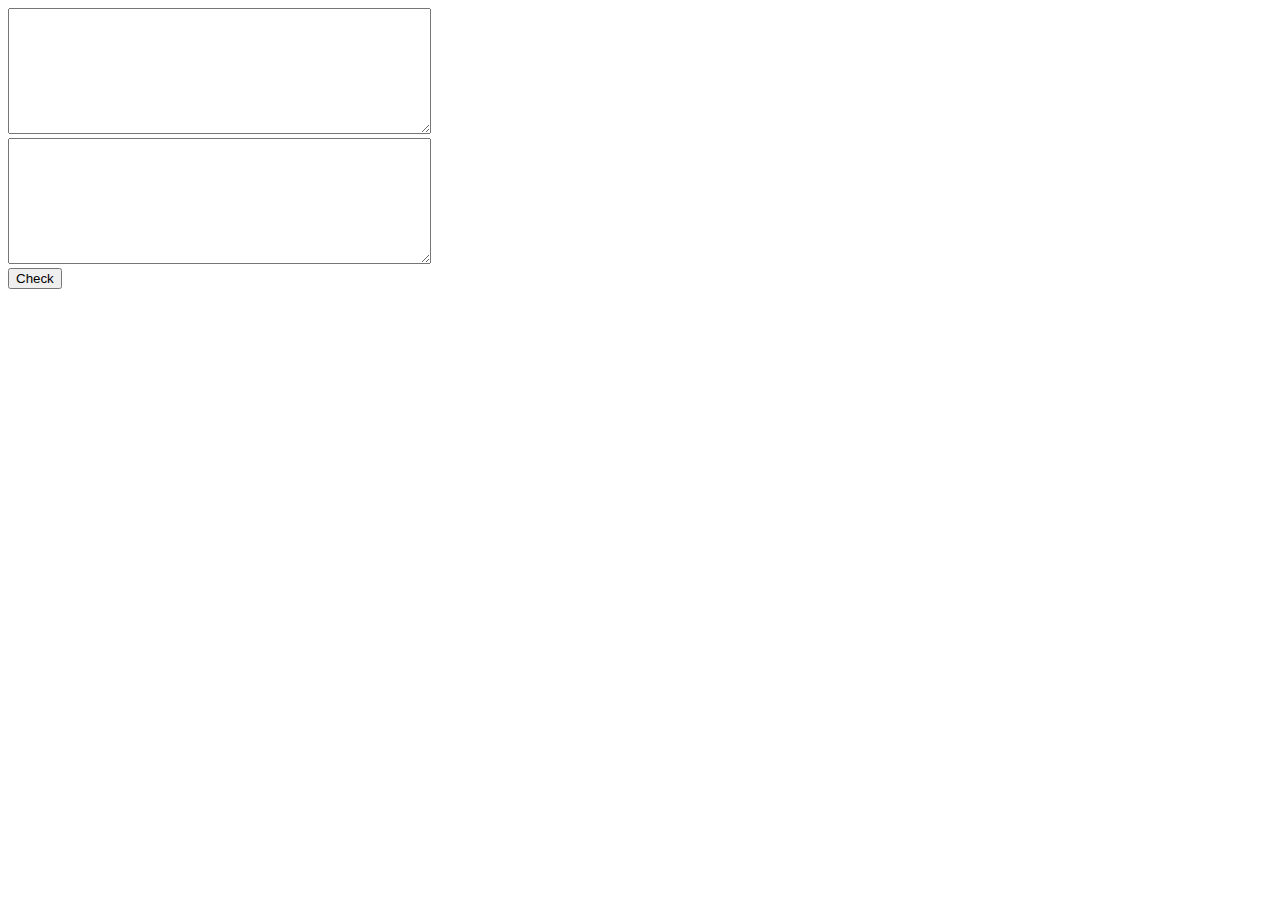
<file: oclcdtoolDemonstration.html>
<!DOCTYPE html>
<html lang="en">
<head>
    <meta charset="utf-8">
    <title>OCL CD Tool Demonstration</title>
    <script src="https://cjrtnc.leaningtech.com/loader.js"></script>
</head>
<body>
    <textarea id ='ocl' rows="8" cols="50" placeholder="OCL code here">
    </textarea>
    <br />
    <textarea id ='cd' rows="8" cols="50" placeholder="CD code here">
    </textarea>
    <br />
    <button onclick="check();" href="javascript:;">Check</button>
</body>
<script>
  cheerpjInit();
  cheerpjCreateDisplay(800,600);

  function check(){
      var oclString = document.getElementById('ocl');
      var cdString = document.getElementById('cd');
      cheerpjRunMain("OCLCDTool", "/app/ocl-0.0.8-SNAPSHOT-jar-with-dependencies.jar", "-ocl", oclString, "-cd", cdString);
  }
 </script>
</html>
</file>
